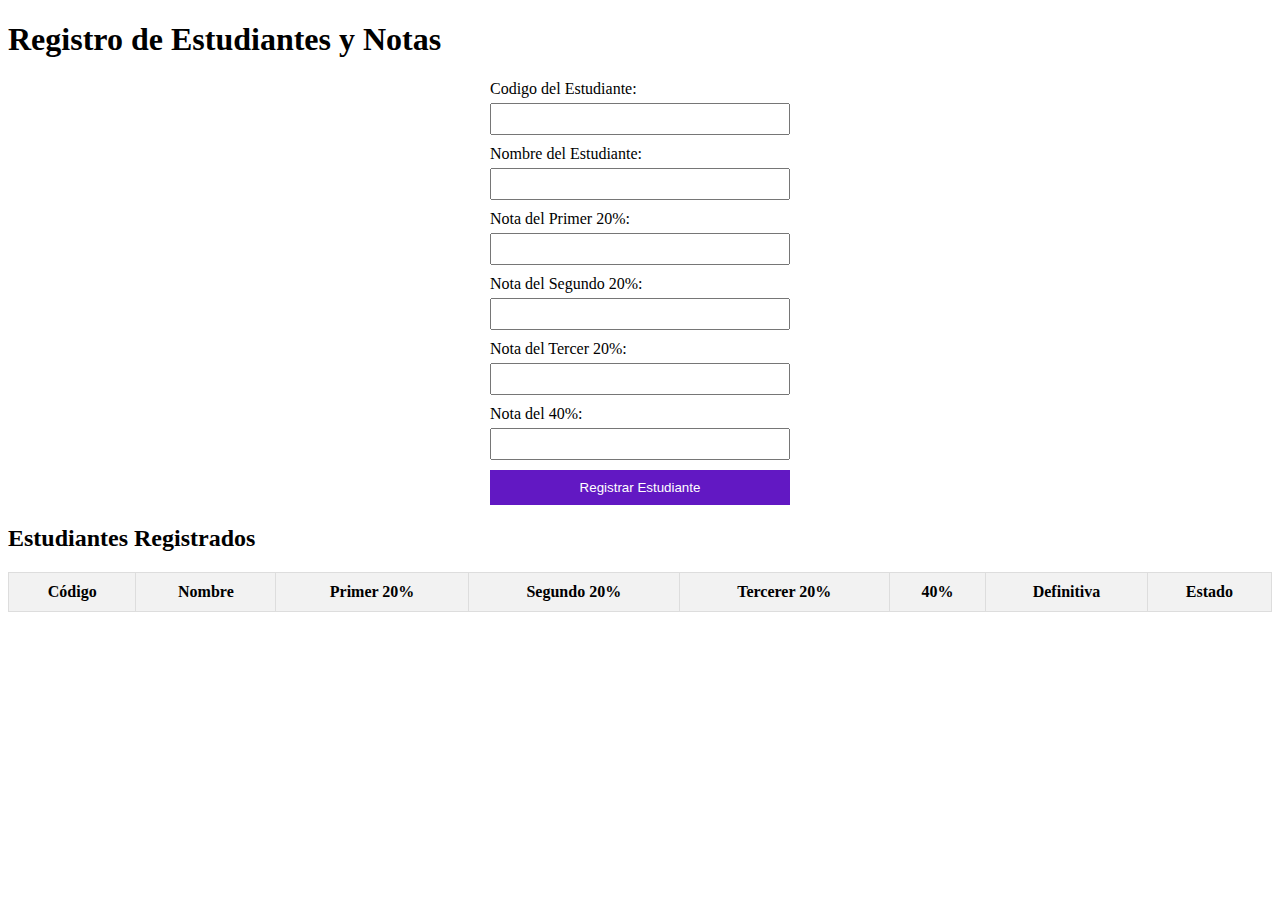
<file: ejercicio1_js/index.html>
<!DOCTYPE html>
<html lang="es">
<head>
    <meta charset="UTF-8">
    <meta name="viewport" content="width=device-width, initial-scale=1.0">
    <title>Registro de Estudiantes</title>
    <link rel="stylesheet" href="style.css">
</head>
<body>
    <h1>Registro de Estudiantes y Notas</h1>

    <form id="form-estudiante">
        <label for="codigo">Codigo del Estudiante:</label>
        <input type="text" id="codigo" required>

        <label for="nombre">Nombre del Estudiante:</label>
        <input type="text" id="nombre" required>

        <label for="nota1">Nota del Primer 20%:</label>
        <input type="nunber" id="nota1" min="0" max="5" step="0.1" required>

        <label for="nota2">Nota del Segundo 20%:</label>
        <input type="number" id="nota2" min="1" max="5" step="0.1" required>

        <label for="nota3">Nota del Tercer 20%:</label>
        <input type="number" id="nota3" min="0" max="5" step="0.1" required>

        <label for="nota4">Nota del 40%:</label>
        <input type="number" id="nota4" min="0" max="5" step="0.1" required>

        <button type="submit">Registrar Estudiante</button>
    </form>

    <h2>Estudiantes Registrados</h2>
    <table id="tabla-estudiantes">
        <thead>
            <tr>
                <th>Código</th>
                <th>Nombre</th>
                <th>Primer 20%</th>
                <th>Segundo 20%</th>
                <th>Tercerer 20%</th>
                <th>40%</th>
                <th>Definitiva</th>
                <th>Estado</th>
            </tr>
        </thead>
        <tbody>
        </tbody>
    </table>

    <script src="script.js"></script>
</body>
</html>
</file>
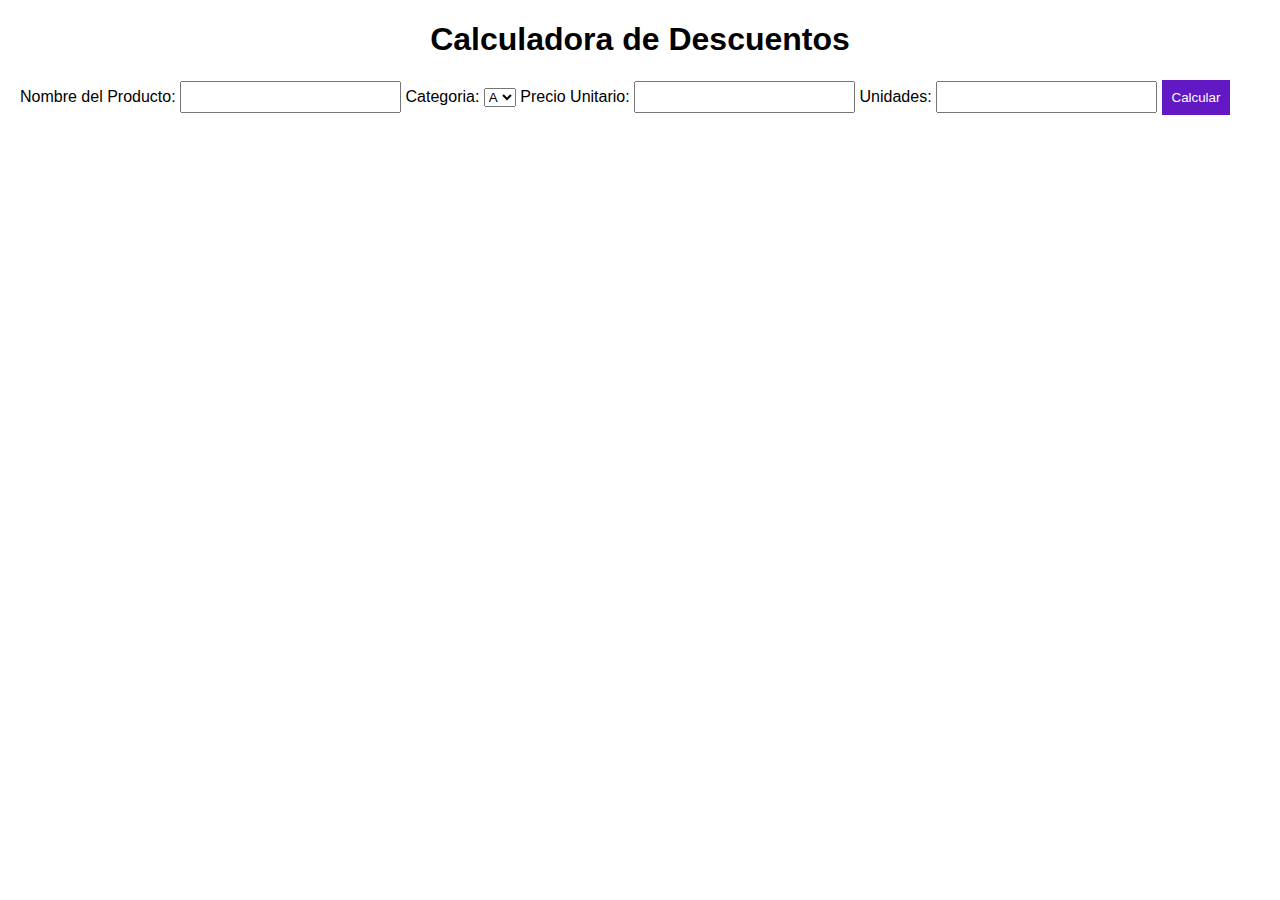
<file: ejercicio2_php/index.html>
<!DOCTYPE html>
<html lang="es">
<head>
    <meta charset="UTF-8">
    <meta name="viewport" content="width=device-width, initial-scale=1.0">
    <title>Calculadora de Descuentos</title>
    <link rel="stylesheet" href="style.css">
</head>
<body>

    <div class="container">
        <h1>Calculadora de Descuentos</h1>
        <form action="calcular_descuento.php" method="POST">
            <label for="producto">Nombre del Producto:</label>
            <input type="text" id="producto" name="producto" required>

            <label for="categoria">Categoria:</label>
            <select id="categoria" name="categoria" required>
                <option value="A">A</option>
                <option value="B">B</option>
                <option value="C">C</option>
            </select>

            <label for="precio_unitario">Precio Unitario:</label>
            <input type="number" id="precio_unitario" name="precio_unitario" step="0.01" required>

            <label for="unidades">Unidades:</label>
            <input type="number" id="unidades" name="unidades" required>

            <button type="submit">Calcular</button>
        </form>
    </div>

</body>
</html>
</file>
<file: ejercicio1_js/style.css>
form {
    display: flex;
    flex-direction: column;
    max-width: 300px;
    margin: 0 auto;
}

label {
    margin-bottom: 5px;
}

input {
    margin-bottom: 10px;
    padding: 5px;
    font-size: 1rem;
}

button {
    padding: 10px;
    background-color: rgb(98, 24, 195);
    color: white;
    border: none;
    cursor: pointer;
}

button:hover {
    background-color: #4f1c80;
}

table {
    width: 100%;
    border-collapse: collapse;
    margin-top: 20px;
}

th, td {
    padding: 10px;
    text-align: center;
    border: 1px solid #ddd;
}

th {
    background-color: #f2f2f2;
}
</file>
<file: ejercicio2_php/style.css>
body {
    font-family: Arial, sans-serif;
    margin: 20px;
}

h1 {
    text-align: center;
}
label {
    margin-bottom: 5px;
}
input {
    margin-bottom: 10px;
    padding: 5px;
    font-size: 1rem;
}
button {
    padding: 10px;
    background-color: rgb(98, 24, 195);
    color: white;
    border: none;
    cursor: pointer;
}
</file>
